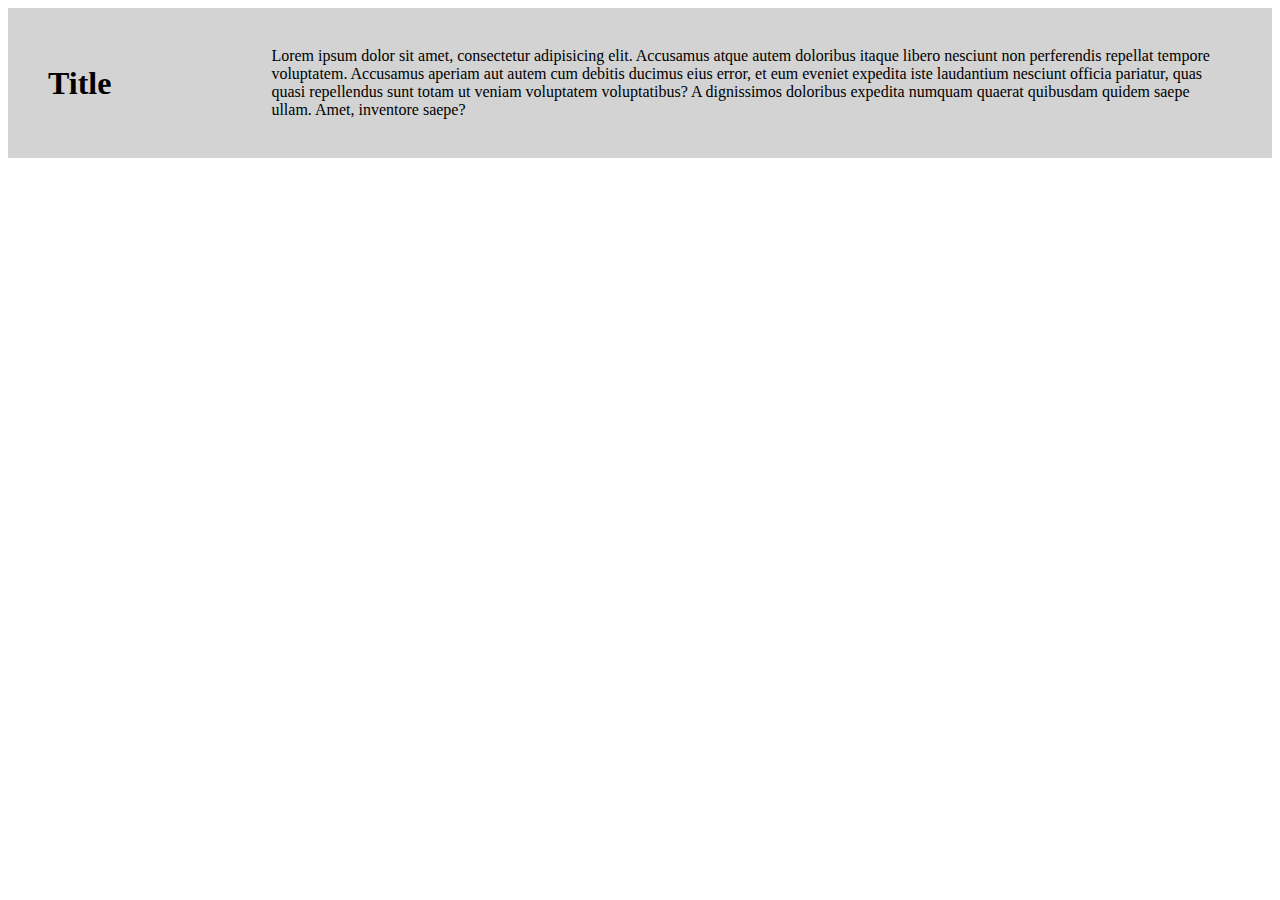
<file: task1/index.html>
<!DOCTYPE html>
<html lang="en">
<head>
    <meta charset="UTF-8">
    <title>task1</title>
    <link rel="stylesheet" href="style.css">
</head>
<body>
<div class="container-title">
    <h1 class="main-title">Title</h1>
    <p class="content-with-main-title">Lorem ipsum dolor sit amet, consectetur adipisicing elit. Accusamus atque autem
        doloribus itaque libero nesciunt non perferendis repellat tempore voluptatem. Accusamus aperiam aut autem cum
        debitis ducimus eius error, et eum eveniet expedita iste laudantium nesciunt officia pariatur, quas quasi
        repellendus sunt totam ut veniam voluptatem voluptatibus? A dignissimos doloribus expedita numquam quaerat
        quibusdam quidem saepe ullam. Amet, inventore saepe?</p>
</div>
</body>
</html>
</file>
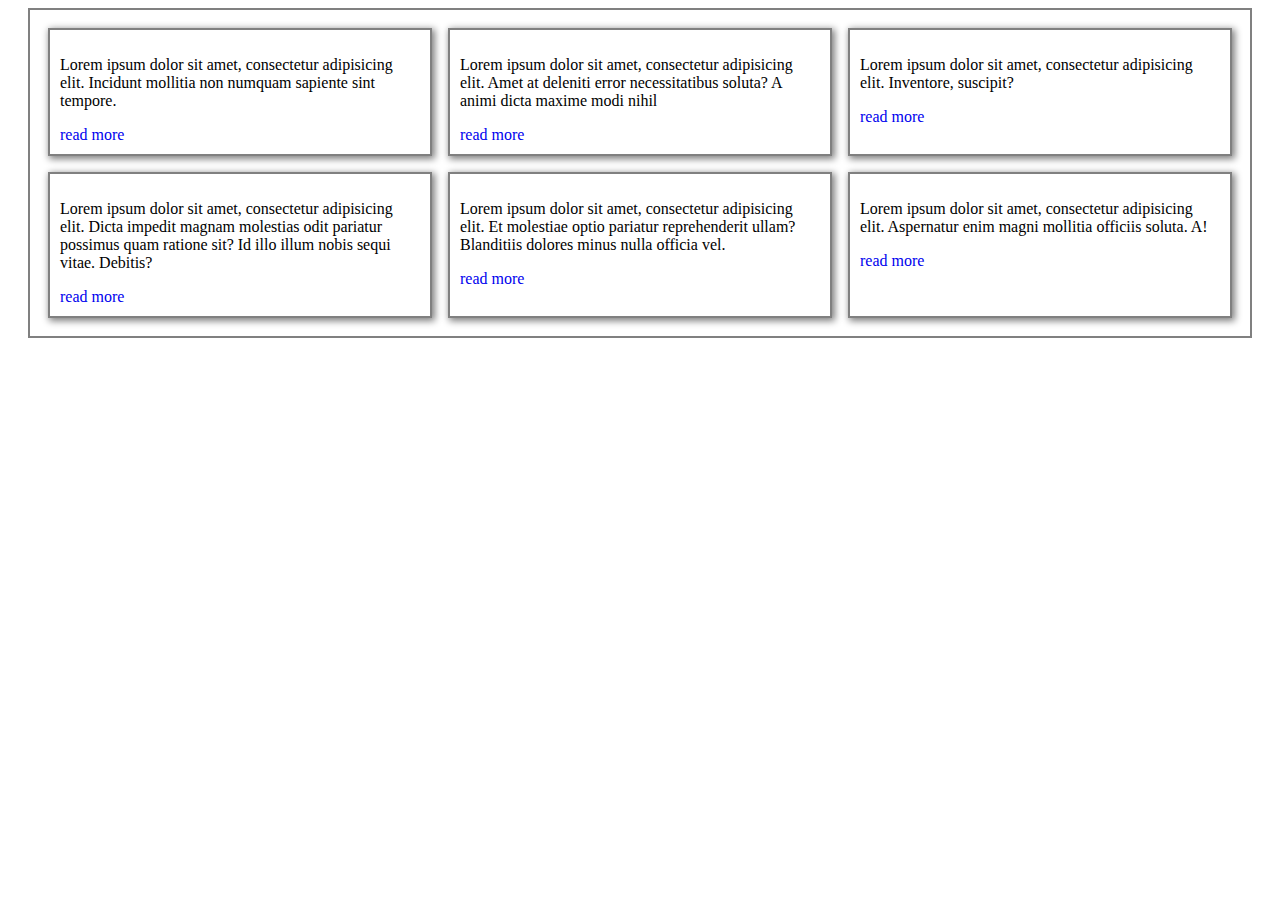
<file: task2/index.html>
<!DOCTYPE html>
<html lang="en">
<head>
    <meta charset="UTF-8">
    <title>task2</title>
    <link rel="stylesheet" href="style.css">
</head>
<body>
<div class="container">
    <div class="inner-container">
        <p>Lorem ipsum dolor sit amet, consectetur adipisicing elit. Incidunt mollitia non numquam sapiente sint
            tempore.</p>
        <a href="#" target="_self">read more</a>
    </div>
    <div class="inner-container">
        <p>Lorem ipsum dolor sit amet, consectetur adipisicing elit. Amet at deleniti error necessitatibus soluta? A
            animi dicta maxime modi nihil</p>
        <a href="#" target="_self">read more</a>
    </div>
    <div class="inner-container">
        <p>Lorem ipsum dolor sit amet, consectetur adipisicing elit. Inventore, suscipit?</p>
        <a href="#" target="_self">read more</a>
    </div>
    <div class="inner-container">
        <p>Lorem ipsum dolor sit amet, consectetur adipisicing elit. Dicta impedit magnam molestias odit pariatur
            possimus quam ratione sit? Id illo illum nobis sequi vitae. Debitis?</p>
        <a href="#" target="_self">read more</a>
    </div>
    <div class="inner-container">
        <p>Lorem ipsum dolor sit amet, consectetur adipisicing elit. Et molestiae optio pariatur reprehenderit ullam?
            Blanditiis dolores minus nulla officia vel.</p>
        <a href="#" target="_self">read more</a>
    </div>
    <div class="inner-container">
        <p>Lorem ipsum dolor sit amet, consectetur adipisicing elit. Aspernatur enim magni mollitia officiis soluta.
            A!</p>
        <a href="#" target="_self">read more</a>
    </div>

</div>

</body>
</html>
</file>
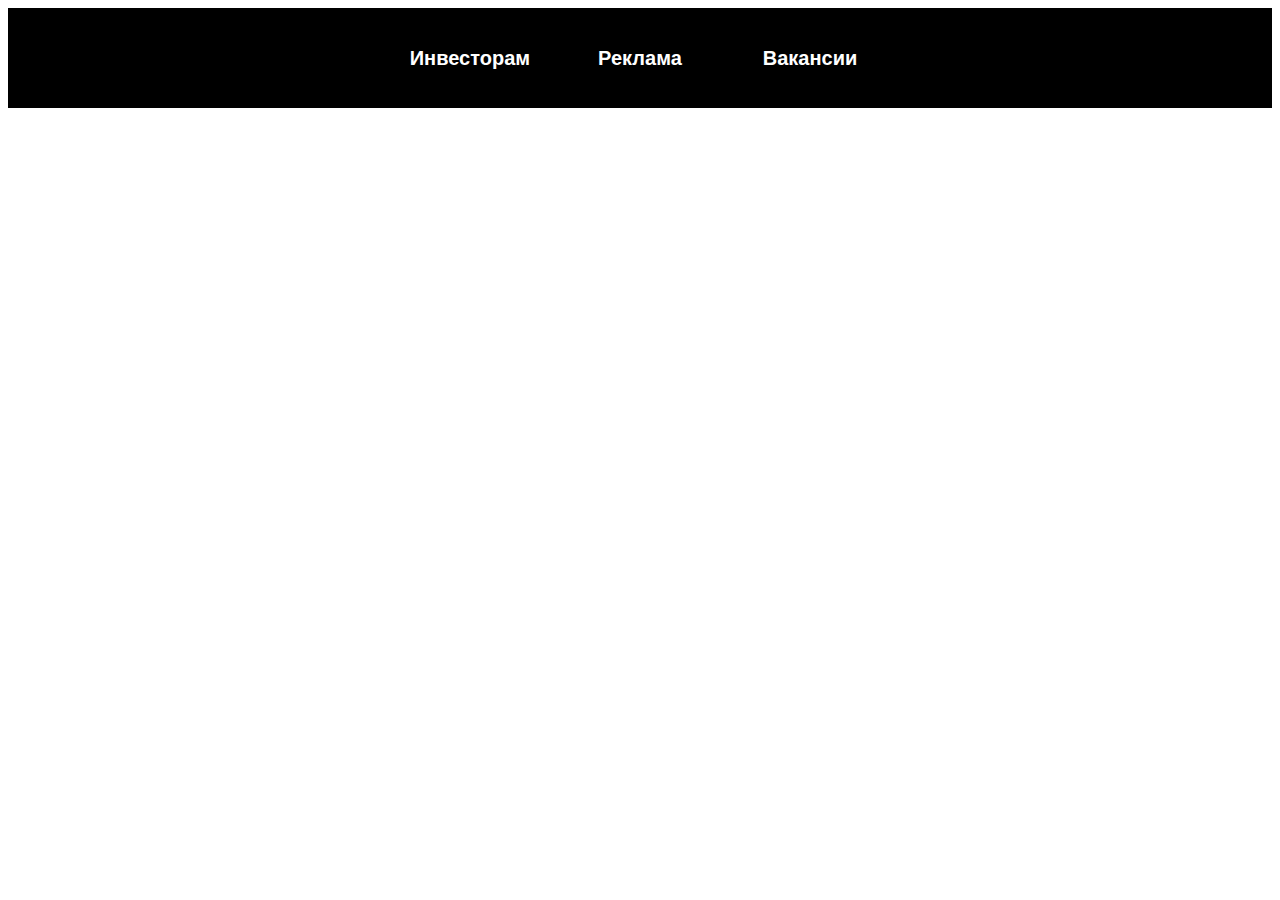
<file: task3/index.html>
<!DOCTYPE html>
<html lang="en">
<head>
    <meta charset="UTF-8">
    <title>task3</title>
    <link rel="stylesheet" href="style.css">
    <link rel="preconnect" href="https://fonts.googleapis.com">
    <link rel="preconnect" href="https://fonts.gstatic.com" crossorigin>
    <link href="https://fonts.googleapis.com/css2?family=Chivo+Mono:ital,wght@0,100;1,400;1,600&family=Poppins:ital,wght@0,500;0,600;1,300&display=swap"
          rel="stylesheet">
</head>
<body>

<div class="container-menu">
    <a id="one" href="#" target="_self">Инвесторам</a>
    <a id="two" href="#" target="_self">Реклама</a>
    <a id="three" href="#" target="_self">Вакансии</a>

</div>

</body>
</html>
</file>
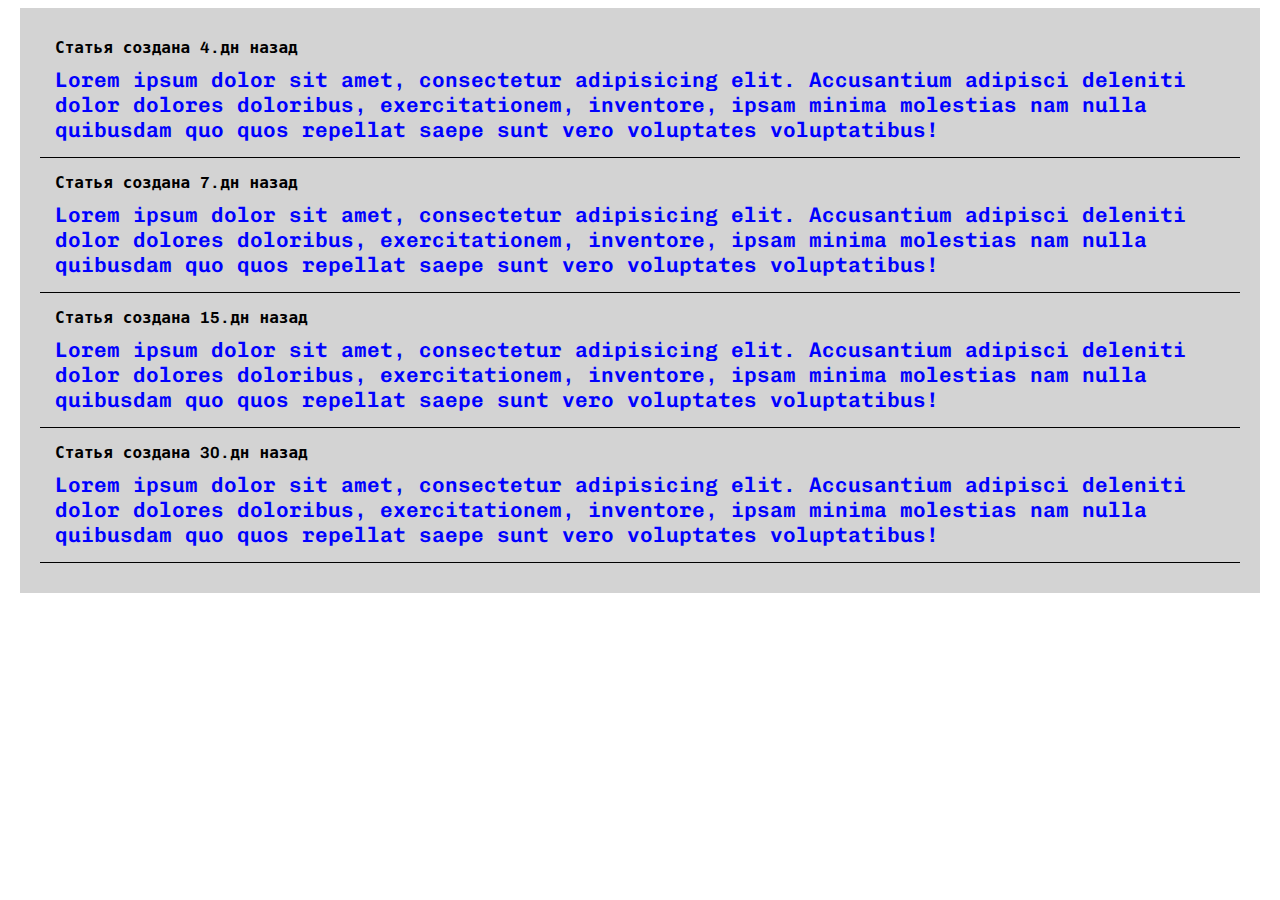
<file: task4/index.html>
<!DOCTYPE html>
<html lang="en">
<head>
    <meta charset="UTF-8">
    <title>task4</title>
    <link rel="preconnect" href="https://fonts.googleapis.com">
    <link rel="preconnect" href="https://fonts.gstatic.com" crossorigin>
    <link href="https://fonts.googleapis.com/css2?family=Chivo+Mono:ital,wght@0,100;1,400;1,600&display=swap"
          rel="stylesheet">
    <link rel="preconnect" href="https://fonts.googleapis.com">
    <link rel="preconnect" href="https://fonts.gstatic.com" crossorigin>
    <link href="https://fonts.googleapis.com/css2?family=Chivo+Mono:ital,wght@0,100;1,400;1,600&display=swap"
          rel="stylesheet">
    <link rel="stylesheet" href="style.css">
</head>
<body>
<div class="container">
    <div class="article">
        <span>Статья создана 30.дн назад
        </span>
        <a href="#" target="_self">Lorem ipsum dolor sit amet, consectetur adipisicing elit. Accusantium adipisci
            deleniti dolor dolores doloribus, exercitationem, inventore, ipsam minima molestias nam nulla quibusdam quo
            quos repellat saepe sunt vero voluptates voluptatibus!
        </a>
    </div>
    <div class="article">
        <span>Статья создана 15.дн назад
        </span>
        <a href="#" target="_self">Lorem ipsum dolor sit amet, consectetur adipisicing elit. Accusantium adipisci
            deleniti dolor dolores doloribus, exercitationem, inventore, ipsam minima molestias nam nulla quibusdam quo
            quos repellat saepe sunt vero voluptates voluptatibus!
        </a>
    </div>
    <div class="article">
        <span>Статья создана 7.дн назад
        </span>
        <a href="#" target="_self">Lorem ipsum dolor sit amet, consectetur adipisicing elit. Accusantium adipisci
            deleniti dolor dolores doloribus, exercitationem, inventore, ipsam minima molestias nam nulla quibusdam quo
            quos repellat saepe sunt vero voluptates voluptatibus!
        </a>
    </div>
    <div class="article">
        <span>Статья создана 4.дн назад
        </span>
        <a href="#" target="_self">Lorem ipsum dolor sit amet, consectetur adipisicing elit. Accusantium adipisci
            deleniti dolor dolores doloribus, exercitationem, inventore, ipsam minima molestias nam nulla quibusdam quo
            quos repellat saepe sunt vero voluptates voluptatibus!
        </a>
    </div>
</div>
</body>
</html>
</file>
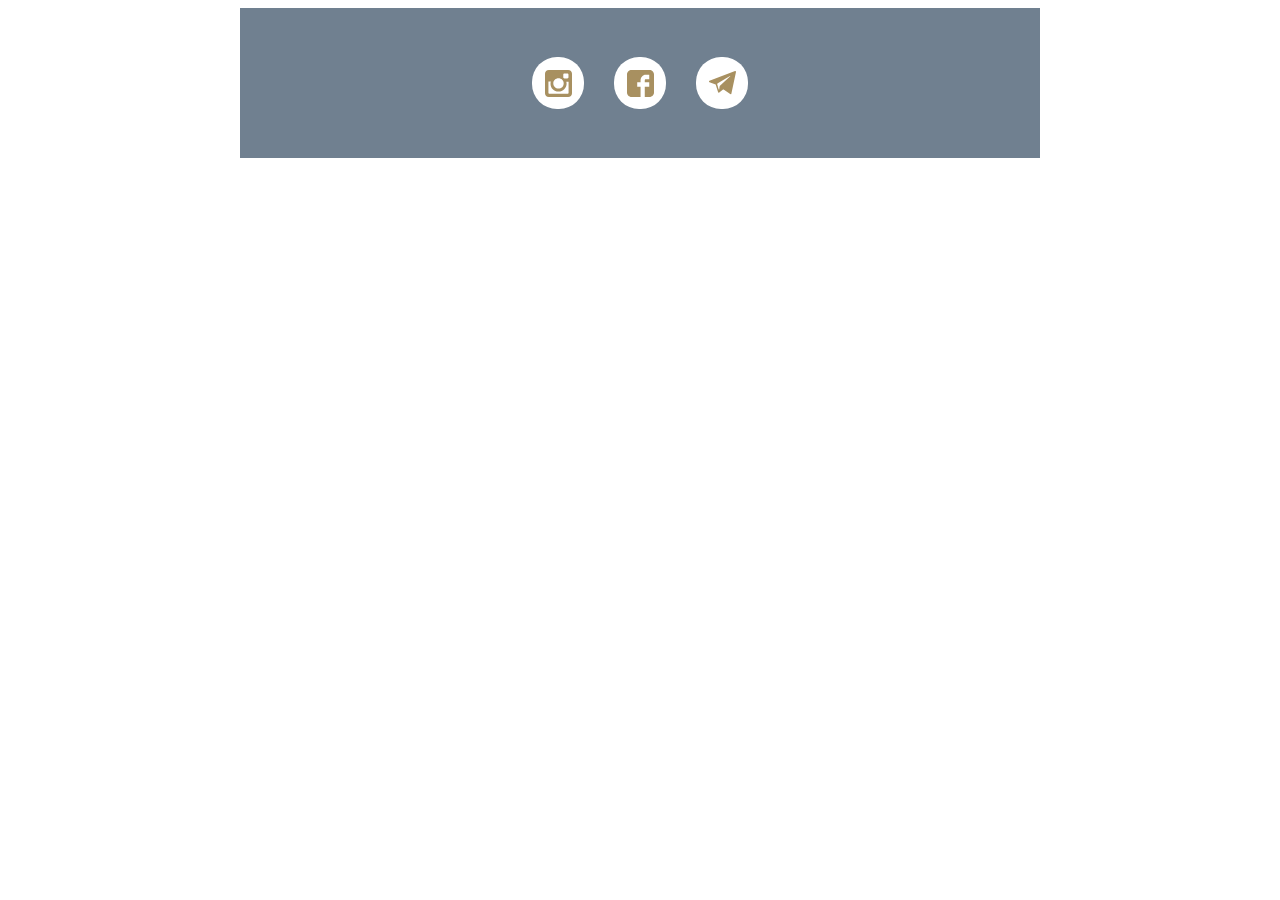
<file: task5/index.html>
<!DOCTYPE html>
<html lang="en">
<head>
    <meta charset="UTF-8">
    <title>task5</title>
    <link rel="stylesheet" href="style.css">
</head>
<body>
<div class="container-social-menu">
    <a href="#" target="_self" class="container-icons"><img src="icons/1.svg" alt="instag.icon">
    </a>
    <div class="container-icons-empti"></div>
    <a href="#" target="_self" class="container-icons"><img src="icons/2.svg" alt="facebook.icon">
    </a>
    <div class="container-icons-empti"></div>
    <a href="#" target="_self" class="container-icons"><img src="icons/3.svg" alt="telegram.icon">
    </a>
</div>

</body>
</html>
</file>
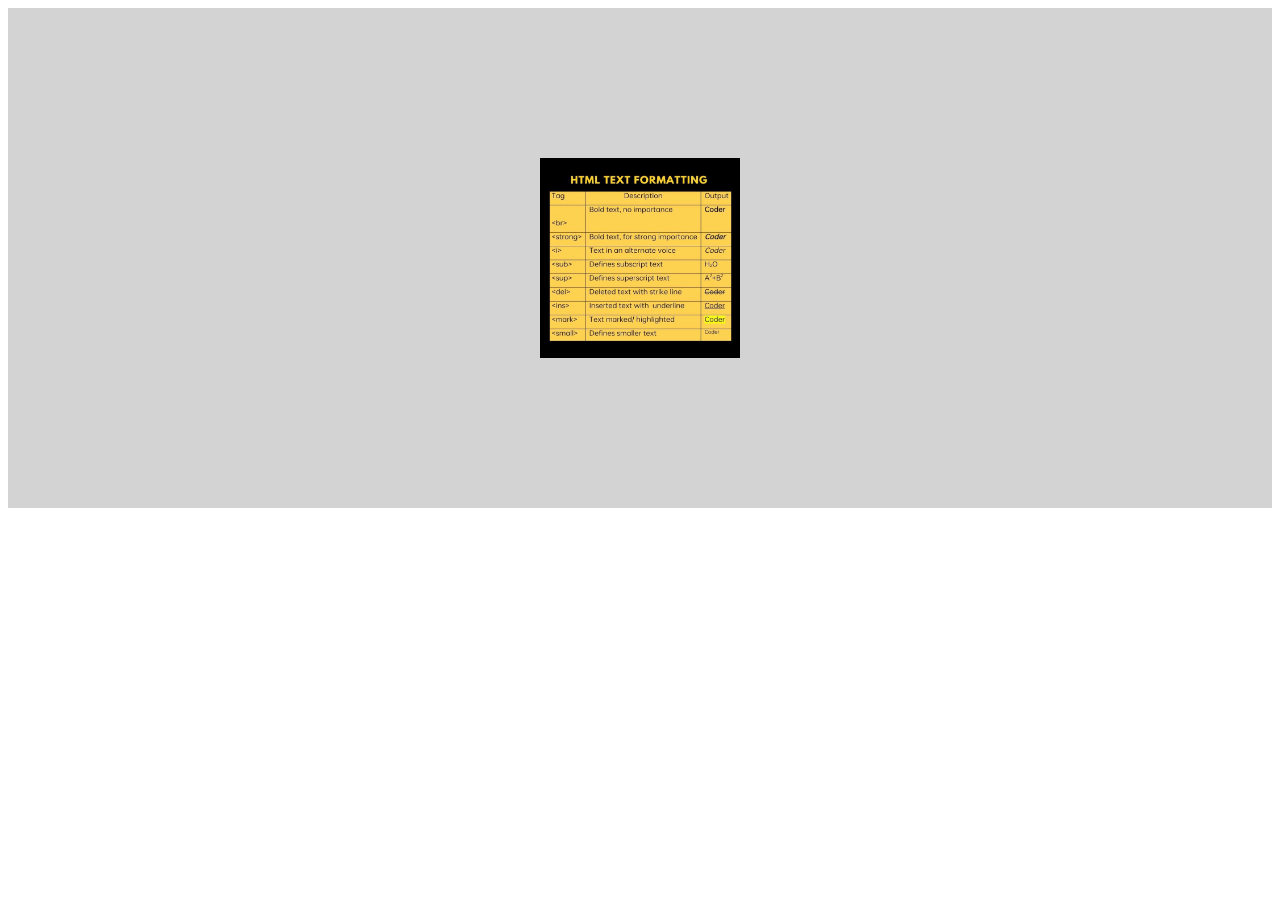
<file: task6/index.html>
<!DOCTYPE html>
<html lang="en">
<head>
    <meta charset="UTF-8">
    <title>task6</title>
    <link rel="stylesheet" href="style.css">
</head>
<body>
<div class="container">

    <img src="images/tag_text_formatting.jpg" alt="tags_for_text"/></div>

</body>
</html>
</file>
<file: task1/style.css>
body{
    font-family: Arial sans-serif;
}

.container-title{
    height: 150px;
    background: lightgrey;
    display: flex;
    align-items: center;
}

.main-title{
    margin: auto 80px auto 40px;
}

.content-with-main-title{
    /*width: 60%;*/
    margin: auto 40px auto 80px;
}
</file>
<file: task2/style.css>
body{
    font-family: Arial sans-serif;
}

a{
    text-decoration: none;
}

.container{
    width: 1200px;
    border: grey solid 2px ;
    margin: auto;
    padding: 10px;
    display: flex;
    flex-wrap: wrap;
    justify-content: space-around;

}

.inner-container{
    width: 30%;
    border: grey solid 2px;
    box-shadow: 2px 2px 7px 1px grey;
    padding: 10px;
    margin: 8px 5px;

}
</file>
<file: task3/style.css>
body{
    /*font-family: 'Chivo Mono', monospace;*/
    font-family: 'Poppins', sans-serif;
}

.container-menu{
    height: 100px;
    background: black;
    font-weight: bold;
    display: flex;
    justify-content: center;
}

a{
    color: white;
    text-decoration: none;
    font-size: 20px;
    padding: 35px 10px;

}

a:hover{
    background: dimgray;
}

#one{
    padding: 35px 25px;
}

#two{
    padding: 35px 43px;
}

#three{
    padding: 35px 38px;
}
</file>
<file: task4/style.css>
.container{
    width: 1200px;
    padding: 15px 20px 30px 20px;
    background: lightgrey;
    display: flex;
    margin: auto;
    flex-direction: column-reverse;
}

.article{
border-bottom: black 1px solid;
    padding: 15px;
    display: flex;
    flex-direction: column;
}

span{
    padding: 0 0 10px 0;
    font-weight: 600;
    font-size: 16px;
    font-family: 'Chivo Mono', monospace;

}

a{
    font-family: 'Chivo Mono', monospace;
    color: blue;
    font-size: 21px;
    font-weight: 600;
    text-decoration: none;
}

a:hover{
        text-shadow: 0 0 3px blue,
       0 0 7px aqua;



}
</file>
<file: task5/style.css>
.container-social-menu {
    width: 800px;
    height: 150px;
    background: slategray;
    margin: auto;
    display: flex;
    justify-content: center;
    align-items: center;
}

img {
    width: 27px;
    margin: auto;
}

.container-icons {
    width: 52px;
    height: 52px;
    border-radius: 25px;
    background: white;
    display: flex;
    /*margin: auto;*/
}
.container-icons:hover{
    background: lightgrey;
    /*background: lightblue;*/
    /*background: lightskyblue;*/
}

.container-icons-empti{
    width: 30px;
    height: 30px;

}
</file>
<file: task6/style.css>
.container{
    height: 500px;
    background: lightgrey;
    display: flex;
}

img{
    width: 200px;
    /*width: 400px;*/
    /*width: 200px;*/
    height: 200px;
    /*height: 200px;*/
    /*height: 300px;*/
    margin: auto;
}
</file>
